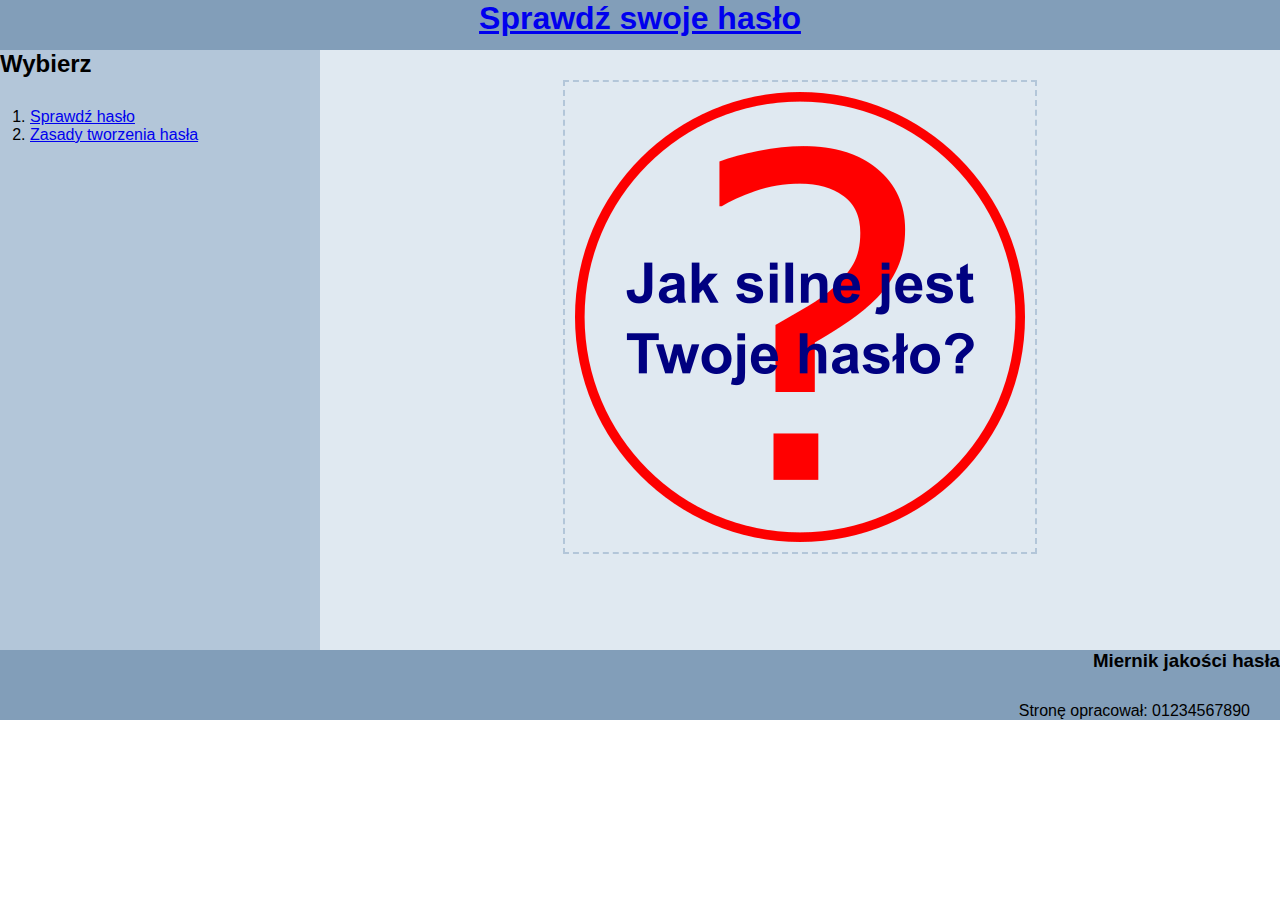
<file: Zadania praktyczne/zadanie 04/index.html>
<!DOCTYPE html>
<html lang="en">
<head>
    <meta charset="UTF-8">
    <meta name="viewport" content="width=device-width, initial-scale=1.0">
    <meta http-equiv="X-UA-Compatible" content="ie=edge">
    <title>Miernik jakości hasła</title>
    <link rel="stylesheet" href="styl.css">
</head>
<body>
    <header>
        <h1><a href="index.html">Sprawdź swoje hasło</a></h1>
    </header>
    <section class="left">
        <h2>Wybierz</h2>
        <ol>
            <li><a href="haslo.html">Sprawdź hasło</a></li>
            <li><a href="zasady.html">Zasady tworzenia hasła</a></li>
        </ol>
    </section>
    <section class="right">
        <img src="haslo.png" alt="Jak silne jest Twoe hasło?">
    </section>
    <footer>
        <h3>Miernik jakości hasła</h3>
        <p>Stronę opracował: 01234567890</p>
    </footer>
</body>
</html>
</file>
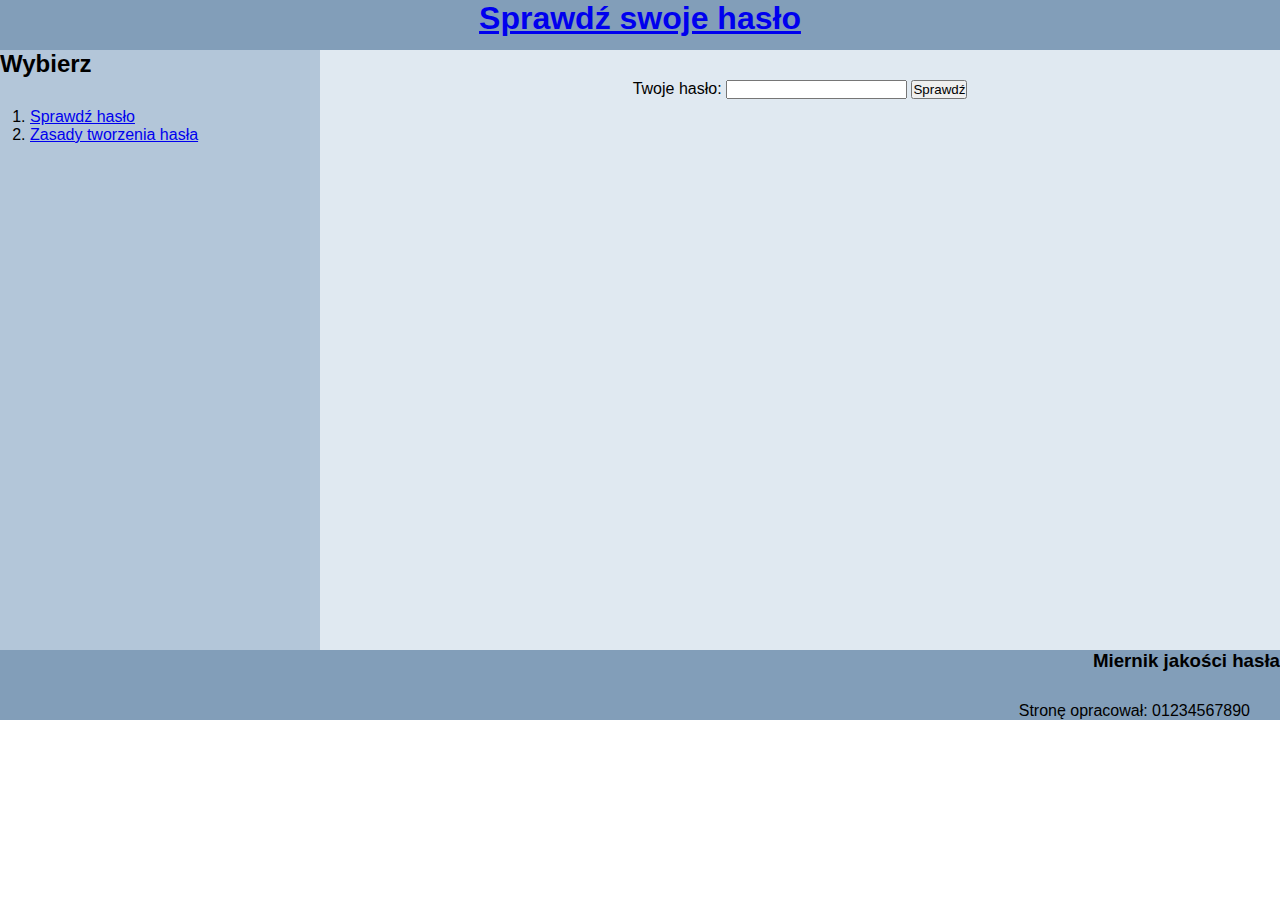
<file: Zadania praktyczne/zadanie 04/haslo.html>
<!DOCTYPE html>
<html lang="en">
<head>
    <meta charset="UTF-8">
    <meta name="viewport" content="width=device-width, initial-scale=1.0">
    <meta http-equiv="X-UA-Compatible" content="ie=edge">
    <title>Miernik jakości hasła</title>
    <link rel="stylesheet" href="styl.css">
</head>
<body>
    <header>
        <h1><a href="index.html">Sprawdź swoje hasło</a></h1>
    </header>
    <section class="left">
        <h2>Wybierz</h2>
        <ol>
            <li><a href="haslo.html">Sprawdź hasło</a></li>
            <li><a href="zasady.html">Zasady tworzenia hasła</a></li>
        </ol>
    </section>
    <section class="right">
        <p>
            Twoje hasło:
            <input type="text" id="haslo">
            <button id="sprawdz">Sprawdź</button>
        </p>
        <p id="info"></p>
    </section>
    <footer>
        <h3>Miernik jakości hasła</h3>
        <p>Stronę opracował: 01234567890</p>
    </footer>
    <script>
        const haslo = document.querySelector('#haslo');
        const btn = document.querySelector('#sprawdz');
        const info = document.querySelector('#info');

        const checkPass = () => {
            if(!haslo.value) {
                info.style.color = 'red';
                info.textContent = 'Wpisz hasło!';
            }
            else {
                if((haslo.value.length >= 7) && (haslo.value.search('[0-9]') > 0)) {
                    info.style.color = 'green';
                    info.textContent = 'dobre';
                }
                else if((haslo.value.length >= 4) && (haslo.value.length <= 6) && (haslo.value.search('[0-9]') > 0)) {
                    info.style.color = 'blue';
                    info.textContent = 'średnie';
                }
                else {
                    info.style.color = 'yellow';
                    info.textContent = 'słabe';
                }
            }
        }

        btn.addEventListener('click', checkPass);
    </script>
</body>
</html>
</file>
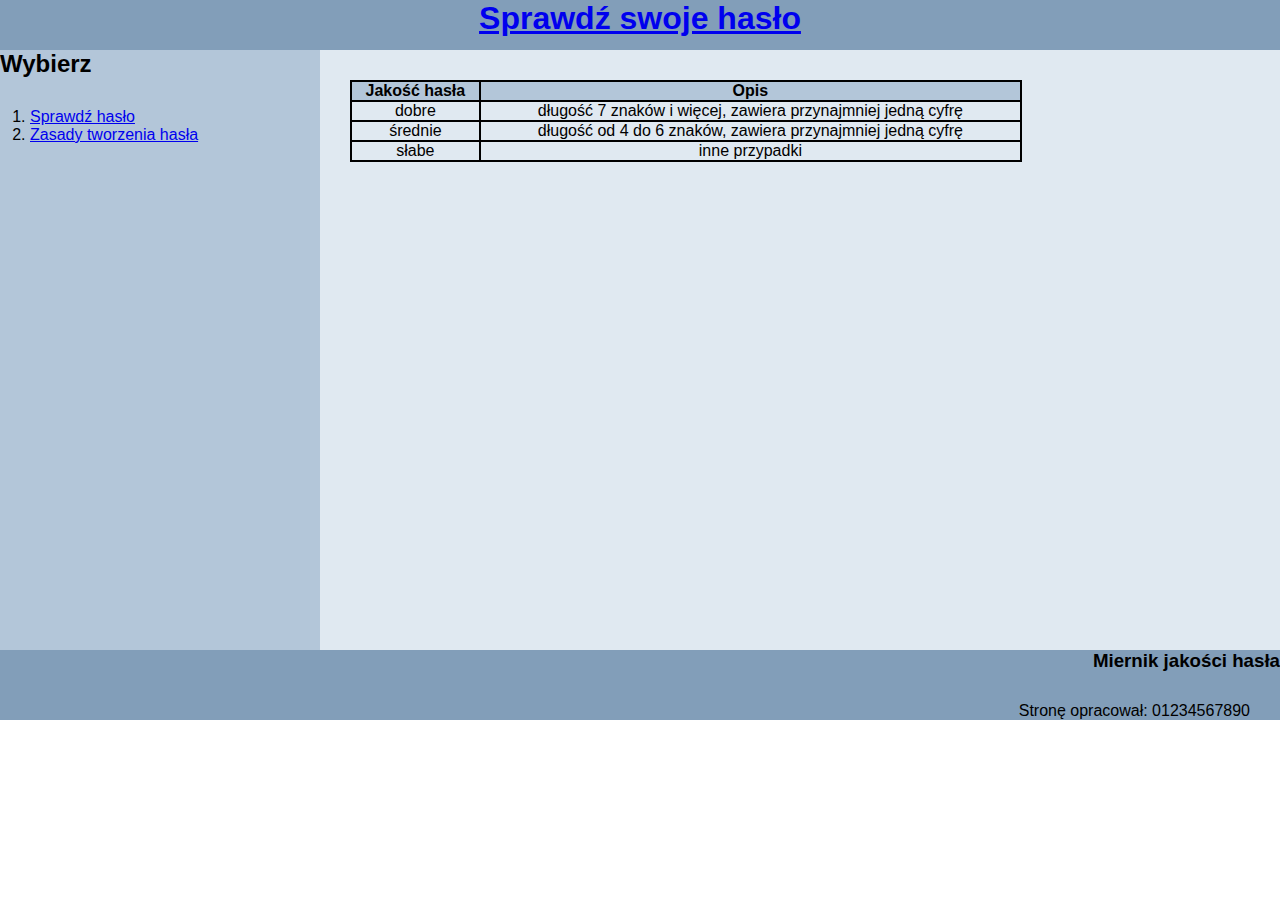
<file: Zadania praktyczne/zadanie 04/zasady.html>
<!DOCTYPE html>
<html lang="en">
<head>
    <meta charset="UTF-8">
    <meta name="viewport" content="width=device-width, initial-scale=1.0">
    <meta http-equiv="X-UA-Compatible" content="ie=edge">
    <title>Miernik jakości hasła</title>
    <link rel="stylesheet" href="styl.css">
</head>
<body>
    <header>
        <h1><a href="index.html">Sprawdź swoje hasło</a></h1>
    </header>
    <section class="left">
        <h2>Wybierz</h2>
        <ol>
            <li><a href="haslo.html">Sprawdź hasło</a></li>
            <li><a href="zasady.html">Zasady tworzenia hasła</a></li>
        </ol>
    </section>
    <section class="right">
        <table>
            <tr>
                <th>Jakość hasła</th>
                <th>Opis</th>
            </tr>
            <tr>
                <td>dobre</td>
                <td>długość 7 znaków i więcej, zawiera przynajmniej jedną cyfrę</td>
            </tr>
            <tr>
                <td>średnie</td>
                <td>długość od 4 do 6 znaków, zawiera przynajmniej jedną cyfrę</td>
            </tr>
            <tr>
                <td>słabe</td>
                <td>inne przypadki</td>
            </tr>
        </table>
    </section>
    <footer>
        <h3>Miernik jakości hasła</h3>
        <p>Stronę opracował: 01234567890</p>
    </footer>
</body>
</html>
</file>
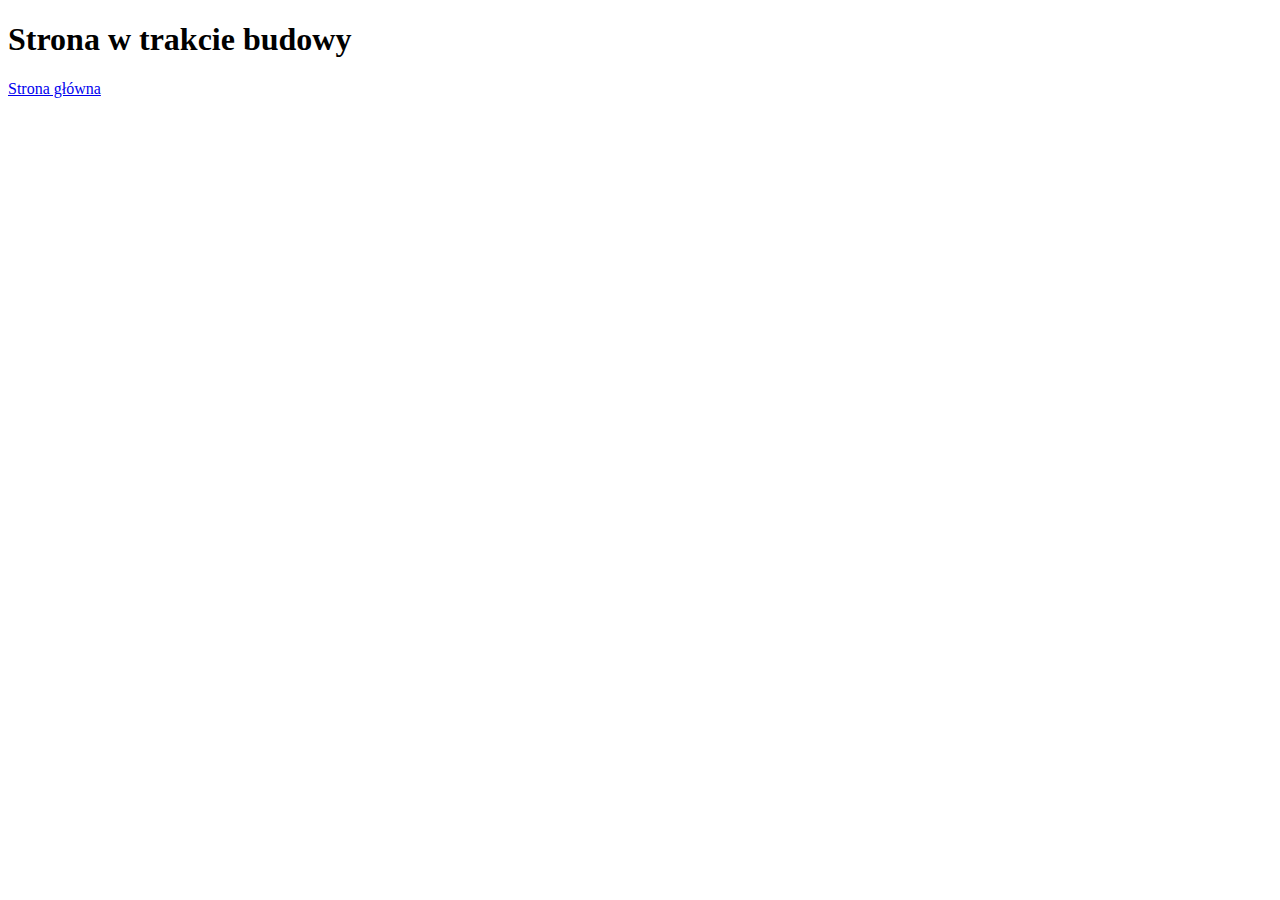
<file: Zadania praktyczne/zadanie 07 (czerwiec 2021.4)/rozwiązanie/settings.html>
<!DOCTYPE html>
<html lang="en">
<head>
	<meta charset="UTF-8">
	<meta http-equiv="X-UA-Compatible" content="IE=edge">
	<meta name="viewport" content="width=device-width, initial-scale=1.0">
	<title>Document</title>
</head>
<body>
	<h1>Strona w trakcie budowy</h1>
	<p>
		<a href="users.php">Strona główna</a>
	</p>
</body>
</html>
</file>
<file: Zadania praktyczne/zadanie 04/styl.css>
* {
    margin: 0;
    padding: 0;
    box-sizing: border-box;
}
body {
    font-family: Arial, sans-serif;
}
header {
    height: 50px;
    background-color: #829eb9;
    text-align: center;
}
.left {
    height: 600px;
    width: 25%;
    float: left;
    background-color: #b3c6d9;
}
.left ol {
    margin: 30px;
}
.right {
    height: 600px;
    width: 75%;
    float: right;
    background-color: #e0e9f1;
    text-align: center;
}
.right img {
    margin: 30px;
    padding: 10px;
    border: 2px dashed #b3c6d9;
}
.right #info {
    text-transform: uppercase;
}
.right table {
    width: 70%;
    margin: 30px;
    border-collapse: collapse;
}
.right table th {
    background-color: #b3c6d9;
    border: 2px solid #000;
}
.right table td {
    border: 2px solid #000;
}
.right table tr:hover {
    background-color: #b3c6d9;
    color: #fff;
}
p {
    margin: 30px;
}
footer {
    background-color: #829eb9;
    text-align: right;
}
</file>
